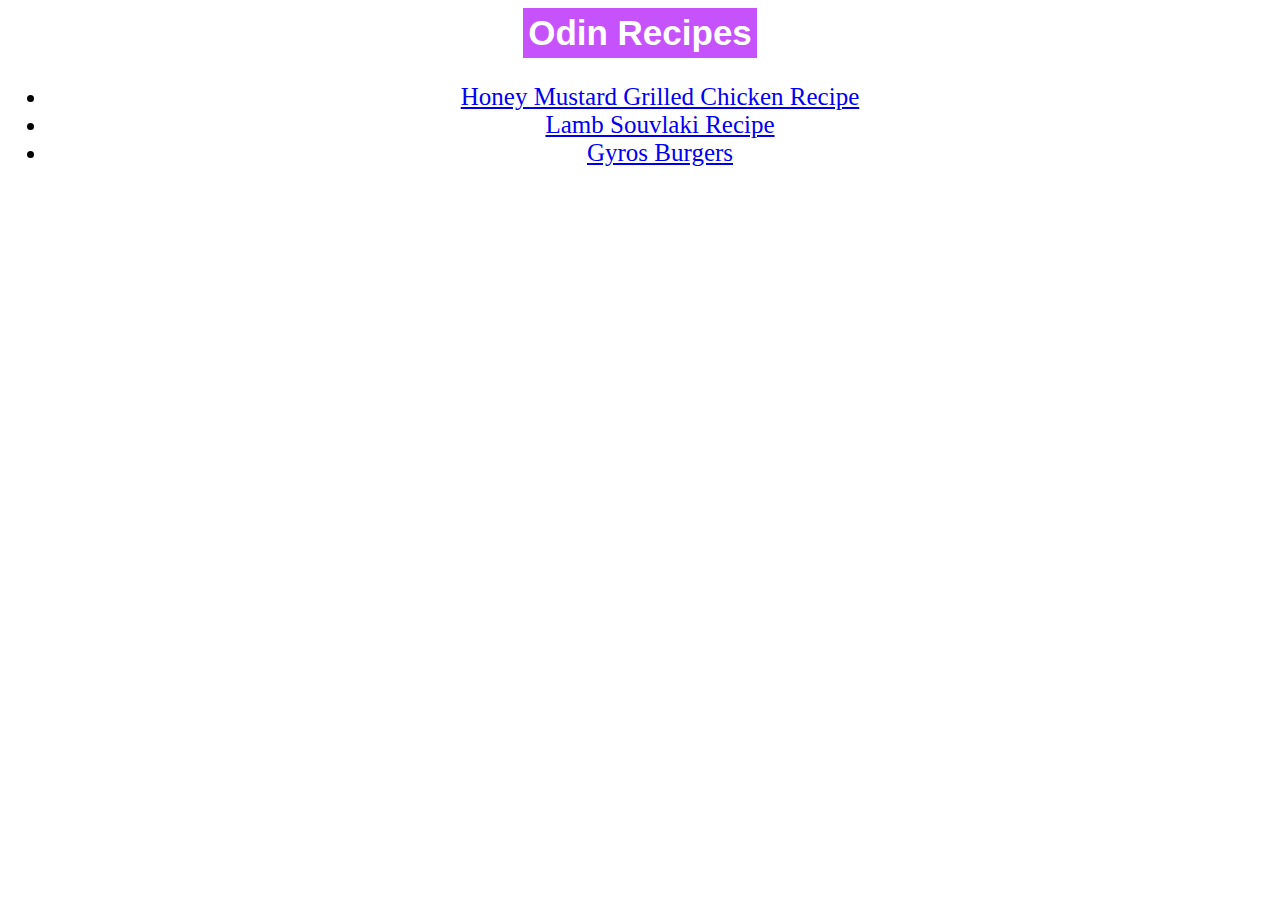
<file: index.html>
<!DOCTYPE html>
<html lang="en">
<head>
    <meta charset="UTF-8">
    <meta http-equiv="X-UA-Compatible" content="IE=edge">
    <meta name="viewport" content="width=device-width, initial-scale=1.0">
    <title>Odin Recipes</title>
    <link rel="stylesheet" href="./styles/style.css">
</head>
<body>
    <div><h1>Odin Recipes</h1></div>
    <ul>
        <li><a href="./recipes/hny-mstrd-grled-chick.html"> Honey Mustard Grilled Chicken Recipe</a></li>
        <li><a href="./recipes/lamb.html">Lamb Souvlaki Recipe</a></li>
        <li><a href="./recipes/burger.html">Gyros Burgers<a></li>
    </ul>
</body>
</html>
</file>
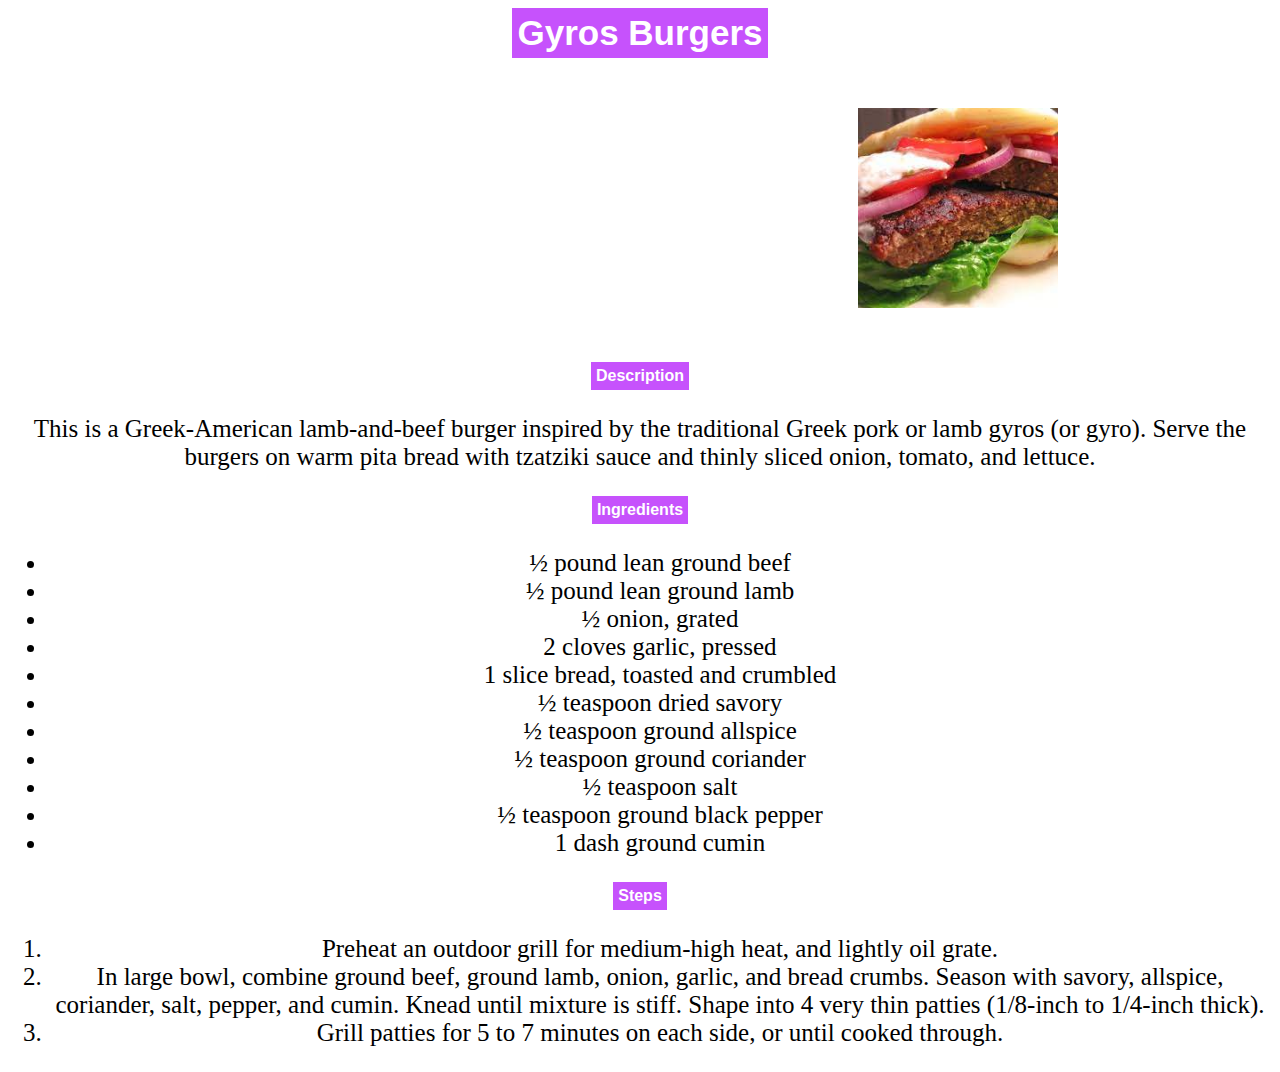
<file: recipes/burger.html>
<!DOCTYPE html>
<html lang="en">
<head>
    <meta charset="UTF-8">
    <meta http-equiv="X-UA-Compatible" content="IE=edge">
    <meta name="viewport" content="width=device-width, initial-scale=1.0">
    <title>Gyros Burger Recipe</title>
    <link rel="stylesheet" href="../styles/style.css">
</head>
<body>
    <h1>Gyros Burgers</h1>
    <img src="../images/download.jpeg" alt="Picture of a burger.">
    <h4>Description</h4>
    <p>This is a Greek-American lamb-and-beef burger inspired by the traditional Greek pork or lamb gyros (or gyro). Serve the burgers on warm pita bread with tzatziki sauce and thinly sliced onion, tomato, and lettuce.</p>
    <h4>Ingredients</h4>
    <ul class="ing-burg">
        <li>½ pound lean ground beef</li>
        <li>½ pound lean ground lamb</Li>
        <li>½ onion, grated</li>
        <li>2 cloves garlic, pressed</li>
        <li>1 slice bread, toasted and crumbled</li>
        <li>½ teaspoon dried savory</li>
        <li>½ teaspoon ground allspice</li>
        <li>½ teaspoon ground coriander</li>
        <li>½ teaspoon salt</li>
        <li>½ teaspoon ground black pepper</li>
        <li>1 dash ground cumin</li>
    </ul>
    <h4>Steps</h4>
    <ol>
        <li>Preheat an outdoor grill for medium-high heat, and lightly oil grate.</li>
        <li>In large bowl, combine ground beef, ground lamb, onion, garlic, and bread crumbs. Season with savory, allspice, coriander, salt, pepper, and cumin. Knead until mixture is stiff. Shape into 4 very thin patties (1/8-inch to 1/4-inch thick).</li>
        <li>Grill patties for 5 to 7 minutes on each side, or until cooked through.</li>
    </ol>

</body>
</html>
</file>
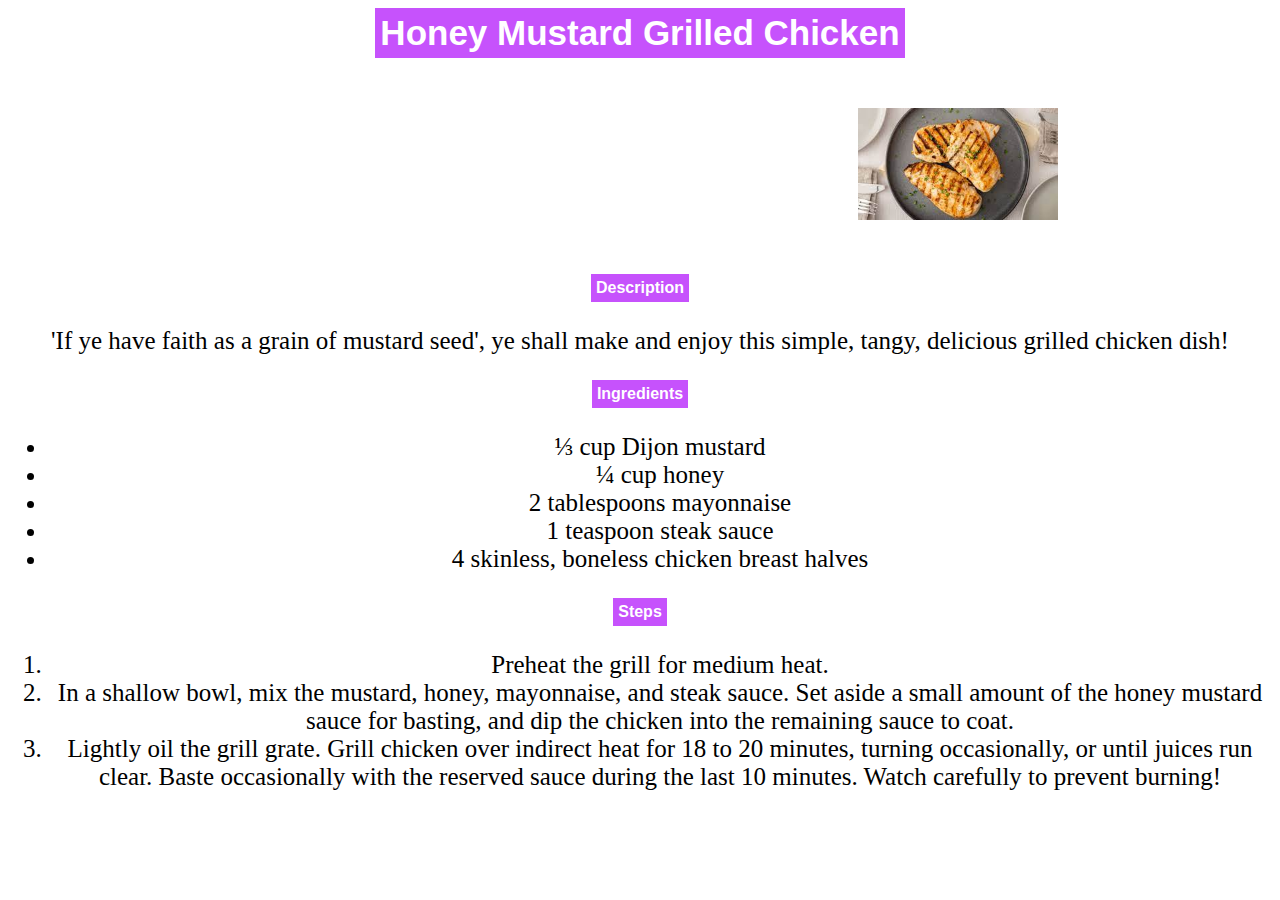
<file: recipes/hny-mstrd-grled-chick.html>
<!DOCTYPE html>
<html lang="en">
<head>
    <meta charset="UTF-8">
    <meta http-equiv="X-UA-Compatible" content="IE=edge">
    <meta name="viewport" content="width=device-width, initial-scale=1.0">
    <title>Honey Mustard Grilled Chicken Recipe</title>
    <link rel="stylesheet" href="../styles/style.css">
</head>
<body>
    <h1>Honey Mustard Grilled Chicken</h1>
    <img src="../images/chicken.jpeg" alt="Picture of grilled chicken.">
    <h4>Description</h4>
    <p>'If ye have faith as a grain of mustard seed', ye shall make and enjoy this simple, tangy, delicious grilled chicken dish!</p>
    <h4>Ingredients</h4>
    <ul>
        <li>⅓ cup Dijon mustard</li>
        <li>¼ cup honey</li>
        <li>2 tablespoons mayonnaise</li>
        <li>1 teaspoon steak sauce</li>
        <li>4 skinless, boneless chicken breast halves</li>
    </ul>
    <h4>Steps</h4>
    <ol>
        <li>Preheat the grill for medium heat.</li>
        <li>In a shallow bowl, mix the mustard, honey, mayonnaise, and steak sauce. Set aside a small amount of the honey mustard sauce for basting, and dip the chicken into the remaining sauce to coat.</li>
        <li>Lightly oil the grill grate. Grill chicken over indirect heat for 18 to 20 minutes, turning occasionally, or until juices run clear. Baste occasionally with the reserved sauce during the last 10 minutes. Watch carefully to prevent burning!</li>
    </ol>
</body>
</html>
</file>
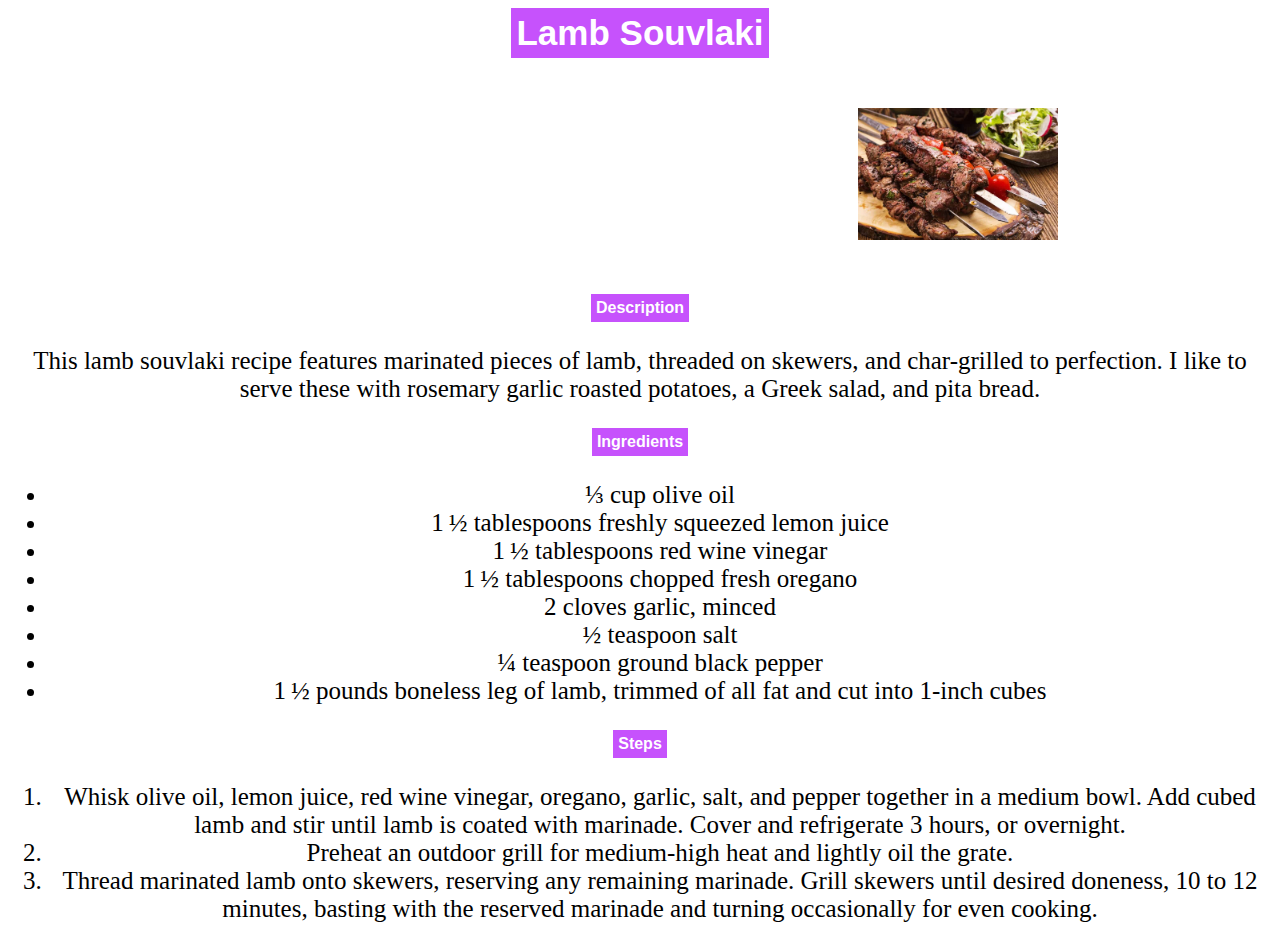
<file: recipes/lamb.html>
<!DOCTYPE html>
<html lang="en">
<head>
    <meta charset="UTF-8">
    <meta http-equiv="X-UA-Compatible" content="IE=edge">
    <meta name="viewport" content="width=device-width, initial-scale=1.0">
    <title>Lamb Souvlaki Recipe</title>
    <link rel="stylesheet" href="../styles/style.css">
</head>
<body>
    <h1>Lamb Souvlaki</h1>
    <img src="../images/Lamb-Souvlaki-recipe.jpg" alt="Picture of lamb souvlaki">
    <h4>Description</h4>
    <p>This lamb souvlaki recipe features marinated pieces of lamb, threaded on skewers, and char-grilled to perfection. I like to serve these with rosemary garlic roasted potatoes, a Greek salad, and pita bread.</p>
    <h4>Ingredients</h4>
    <ul>
        <li>⅓ cup olive oil</li>
        <li>1 ½ tablespoons freshly squeezed lemon juice</li>
        <li>1 ½ tablespoons red wine vinegar</li>
        <li>1 ½ tablespoons chopped fresh oregano</li>
        <li>2 cloves garlic, minced</li>
        <li>½ teaspoon salt</li>
        <li>¼ teaspoon ground black pepper</li>
        <li>1 ½ pounds boneless leg of lamb, trimmed of all fat and cut into 1-inch cubes</li>
    </ul>
    <h4>Steps</h4>
    <ol>
        <li>Whisk olive oil, lemon juice, red wine vinegar, oregano, garlic, salt, and pepper together in a medium bowl. Add cubed lamb and stir until lamb is coated with marinade. Cover and refrigerate 3 hours, or overnight.</li>
        <li>Preheat an outdoor grill for medium-high heat and lightly oil the grate.</li>
        <li>Thread marinated lamb onto skewers, reserving any remaining marinade. Grill skewers until desired doneness, 10 to 12 minutes, basting with the reserved marinade and turning occasionally for even cooking.</li>
    </ol>

</body>
</html>
</file>
<file: styles/style.css>
h1{
    display: table;
    margin: auto;
    padding: 5px;
    text-align: center;
    font-family: Verdana, Geneva, Tahoma, sans-serif;
    font-size: 35px;
    color: white;
    background-color: rgb(198, 82, 252);
    font-weight: 900;
}

h4{
    text-align: center;
    background-color: rgb(198, 82, 252);
    color: white;
    font-family: Verdana, Geneva, Tahoma, sans-serif;
    display: table;
    margin: auto;
    padding: 5px;
}

ul,
ol,
p{
    font-size: 25px;
    background-color: transparent;
    color: rgb(0, 0, 0);
    font-weight: 500;
    text-align: center;



}

img{
    margin-left: 850px;
    margin-top: 50px;
    margin-bottom: 50px;
    width: 200px;
    height: auto;
}
</file>
